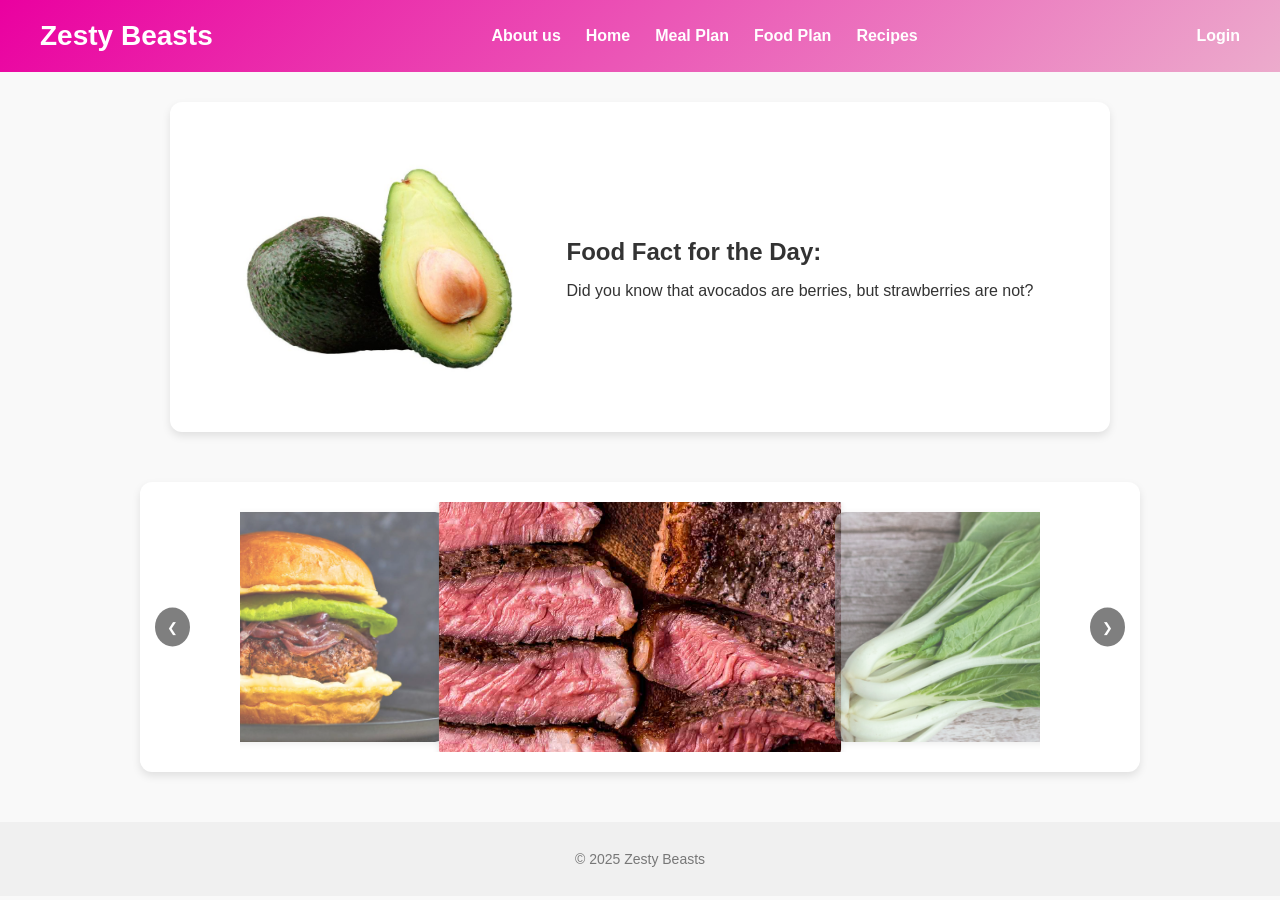
<file: index.html>
<!DOCTYPE html>
<html lang="en">
<head>
    <meta charset="UTF-8">
    <meta name="viewport" content="width=device-width, initial-scale=1.0">
    <title>Zesty Beasts</title>
    <link rel="stylesheet" href="styles.css">
    <script defer src="script.js"></script>
</head>
<body>

    <header class="header">
        <div class="logo">
            <h1>Zesty Beasts</h1>
        </div>
        <nav class="nav">
            <a href="aboutus.html">About us</a>
            <a href="index.html">Home</a>
            <a href="MealPlan.html">Meal Plan</a>
            <a href="Food news.html">Food Plan</a>
            <a href="recipes.html">Recipes</a>
        </nav>
        <nav class="login">
            <a href="login.html">Login</a>
        </nav>
    </header>

    <!-- Food Fact Section -->
    <section class="food-fact">
        <img src="avocado.jpg" alt="Food Image" class="food-image">
        <div class="food-text">
            <h2>Food Fact for the Day:</h2>
            <p>Did you know that avocados are berries, but strawberries are not?</p>
        </div>
    </section>

    <!-- Image Carousel -->
    <section class="carousel">
        <button class="prev" onclick="moveSlide(-1)">&#10094;</button>
        <div class="carousel-container">
            <div class="carousel-track">
                <img src="burger.jpg" alt="Image 1" class="carousel-image">
                <img src="steak.jpg" alt="Image 2" class="carousel-image active">
                <img src="pechay.png" alt="Image 3" class="carousel-image">
            </div>
        </div>
        <button class="next" onclick="moveSlide(1)">&#10095;</button>
    </section>

</body>
<center>
<footer>
    <div class="footer">
        <p>&copy; 2025 Zesty Beasts</p>
    </div>
</footer>
</center>
</html>
</file>
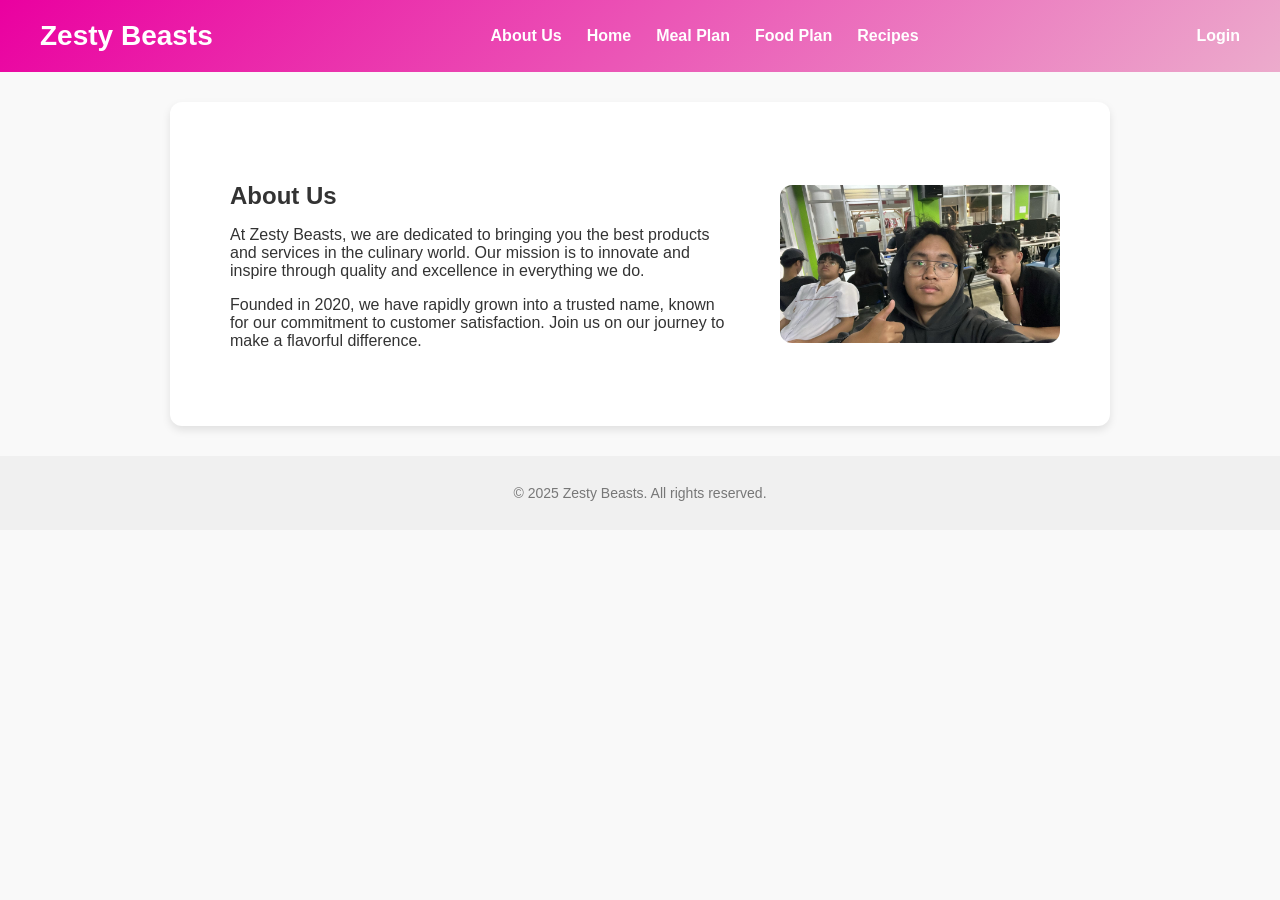
<file: aboutus.html>
<!DOCTYPE html>
<html lang="en">
<head>
    <meta charset="UTF-8">
    <meta name="viewport" content="width=device-width, initial-scale=1.0">
    <link rel="stylesheet" href="styles.css">
    <title>About Us - Zesty Beasts</title>
</head>
<body>

    <header class="header">
        <div class="logo">
            <h1>Zesty Beasts</h1>
        </div>
        <nav class="nav">
            <a href="aboutus.html">About Us</a>
            <a href="index.html">Home</a>
            <a href="MealPlan.html">Meal Plan</a>
            <a href="Food news.html">Food Plan</a>
            <a href="recipes.html">Recipes</a>
        </nav>
        <nav class="login">
            <a href="login.html">Login</a>
        </nav>
    </header>

    <section class="food-fact">
        <div class="food-text">
            <h2>About Us</h2>
            <p>
                At Zesty Beasts, we are dedicated to bringing you the best products and services in the culinary world. 
                Our mission is to innovate and inspire through quality and excellence in everything we do.
            </p>
            <p>
                Founded in 2020, we have rapidly grown into a trusted name, known for our commitment to customer satisfaction.
                Join us on our journey to make a flavorful difference.
            </p>
        </div>
        <img src="dc9e0c29-0752-455f-8326-0c5e14488d25.jpg" alt="About Us" class="food-image">
    </section>

    <footer>
        <p>&copy; 2025 Zesty Beasts. All rights reserved.</p>
    </footer>

</body>
</html>
</file>
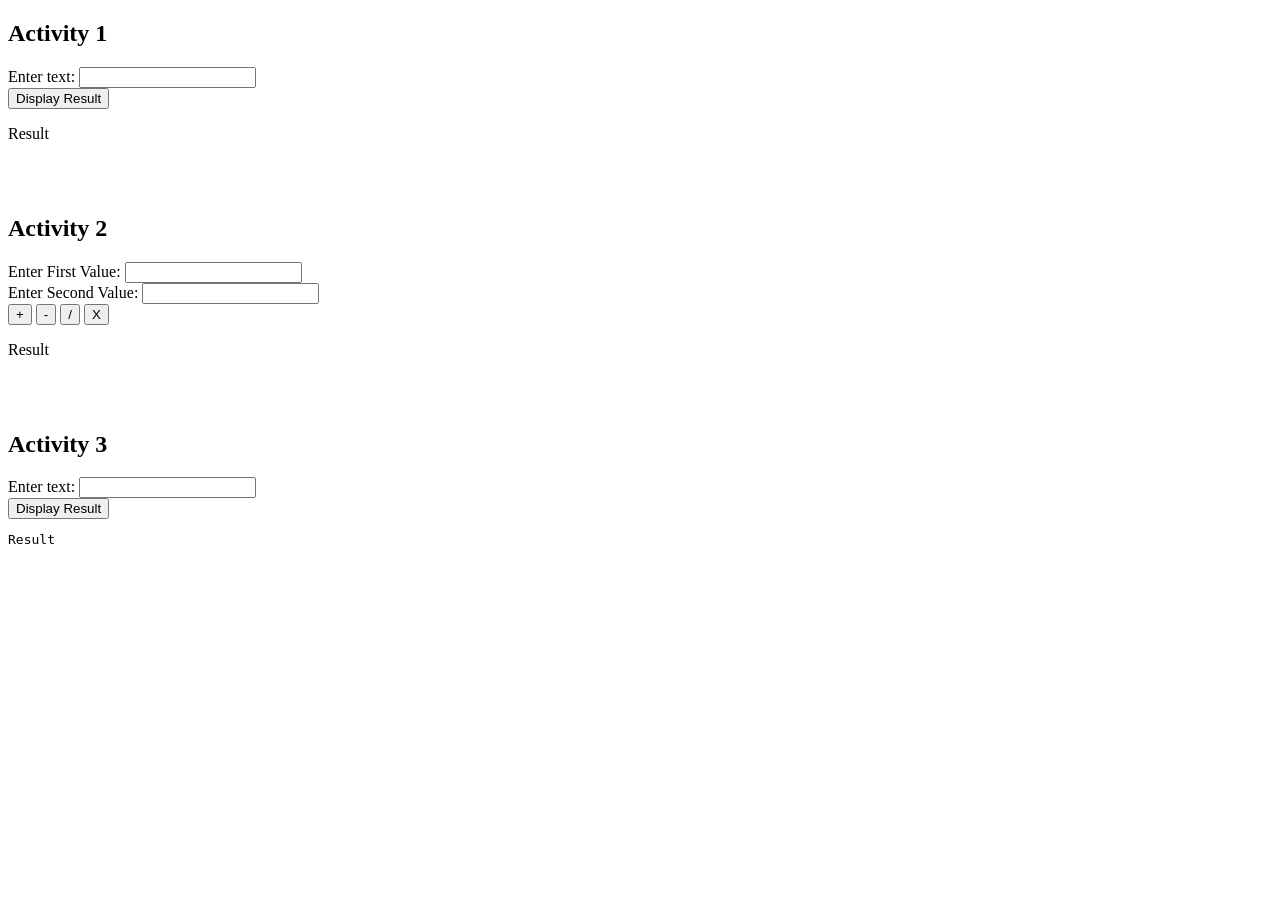
<file: 1st activity/1st activity.html>
<!DOCTYPE html>
<html>
<body>

<h2>Activity 1</h2>
Enter text: 
<input type="text" id="text1" name="textbox1">
<br>
<input type="button" name="clickbtn" value="Display Result" onclick="test1()">
<p id="demo">Result</p>

<br><br>

<h2>Activity 2</h2>
Enter First Value: 
<input type="text" id="text2" name="textbox1">
<br>
Enter Second Value: 
<input type="text" id="text3" name="textbox2">
<br>
<input type="button" name="clickbtn1" value="+" onclick="test2(this.id)" id="1">
<input type="button" name="clickbtn2" value="-" onclick="test2(this.id)" id="2">
<input type="button" name="clickbtn3" value="/" onclick="test2(this.id)" id="3">
<input type="button" name="clickbtn4" value="X" onclick="test2(this.id)" id="4">
<p id="result">Result</p>

<br>
<br>
<h2>Activity 3</h2>
Enter text: 
<input type="text" id="text4" name="textbox1">
<br>
<input type="button" name="clickbtn" value="Display Result" onclick="test3()">
<pre id="result10">Result</pre>

<!-- JAVA SCRIPT CODE -->
<script>
    //function para sa activity 1
function test1() {
    var text = document.getElementById("text1").value;
    document.getElementById("demo").innerHTML = "Result: " = text; 
}

//function para sa activity 2
function test2(buttonId) {
    let num1 = parseFloat(document.getElementById("text2").value); 
    let num2 = parseFloat(document.getElementById("text3").value);
    let r;

    switch (parseInt(buttonId)) {  
        case 1:
            r = num1 + num2;
            break;
        case 2:
            r = num1 - num2;
            break;
        case 3:
            r = num2 !== 0 ? num1 / num2 : "Cannot divide by zero"; 
            break;
        case 4:
            r = num1 * num2;
            break;
        default:
            r = "Invalid operation";
    }

    document.getElementById("result").innerHTML = "Result: " + r; 
}



//function para sa activity 3
function test3(){
    let n = parseInt(document.getElementById("text4").value);
    let result = "";

    
    if (isNaN(n) || n < 1 || n % 2 === 0) { 
        document.getElementById("result10").innerText = "Please enter a valid positive odd number.";
        return;
    }

    let mid = Math.floor(n / 2) + 1; 

    
    for (let i = 1; i <= mid; i++) {
        let spaces = " ".repeat(mid - i); 
        let stars = "*".repeat(i * 2 - 1);
        result += spaces + stars + "\n";
    }

    
    for (let i = mid - 1; i >= 1; i--) {
        let spaces = " ".repeat(mid - i);
        let stars = "*".repeat(i * 2 - 1);
        result += spaces + stars + "\n";
    }

    document.getElementById("result10").innerText = result;
}


</script>

</body>
</html>
</file>
<file: styles.css>
/* General Reset */
body {
    font-family: 'Inter', sans-serif;
    background-color: #f9f9f9;
    margin: 0;
    padding: 0;
    color: #333;
}

/* Header Styling */
.header {
    background: linear-gradient(135deg, #ea00a0, #ecabcc);
    color: white;
    display: flex;
    justify-content: space-between;
    align-items: center;
    padding: 20px 40px;
}

.logo h1 {
    margin: 0;
    font-size: 28px;
}

.nav, .login {
    display: flex;
    gap: 25px;
}

.nav a, .login a {
    color: white;
    text-decoration: none;
    font-weight: bold;
}

/* Food Fact Section */
.food-fact {
    display: flex;
    align-items: center;
    justify-content: center;
    padding: 50px 20px;
    gap: 40px;
    background-color: #ffffff;
    margin: 30px auto;
    max-width: 900px;
    border-radius: 12px;
    box-shadow: 0 4px 8px rgba(0, 0, 0, 0.1);
}

.food-image {
    width: 280px;
    height: auto;
    border-radius: 12px;
}

.food-text {
    max-width: 500px;
    padding: 10px;
}

.food-text h2 {
    margin-bottom: 10px;
    font-size: 24px;
}

/* Image Carousel */
.carousel {
    position: relative;
    display: flex;
    justify-content: center;
    align-items: center;
    margin: 50px 0;
    padding: 20px 0;
    background-color: #ffffff;
    max-width: 1000px;
    margin-left: auto;
    margin-right: auto;
    border-radius: 12px;
    box-shadow: 0 4px 8px rgba(0, 0, 0, 0.1);
}

.carousel-container {
    width: 80%;
    overflow: hidden;
    display: flex;
    justify-content: center;
}

.carousel-track {
    display: flex;
    gap: 20px; /* Increased gap between images */
    transition: transform 0.5s ease-in-out;
    padding: 10px;
}

.carousel-image {
    width: 350px;
    height: 230px;
    object-fit: cover;
    border-radius: 10px;
    opacity: 0.7;
    transition: transform 0.3s ease, opacity 0.3s ease;
    box-shadow: 0 2px 6px rgba(0, 0, 0, 0.1);
}

.carousel-image.active {
    transform: scale(1.15);
    opacity: 1;
}

/* Arrows */
.prev, .next {
    background-color: rgba(0, 0, 0, 0.5);
    color: white;
    border: none;
    padding: 12px;
    cursor: pointer;
    position: absolute;
    top: 50%;
    transform: translateY(-50%);
    border-radius: 50%;
    transition: background-color 0.3s ease;
}

.prev:hover, .next:hover {
    background-color: rgba(0, 0, 0, 0.8);
}

.prev {
    left: 15px;
}

.next {
    right: 15px;
}

/* Footer (Optional for a cleaner look) */
footer {
    text-align: center;
    padding: 15px;
    background-color: #f0f0f0;
    color: #777;
    font-size: 14px;
}
</file>
